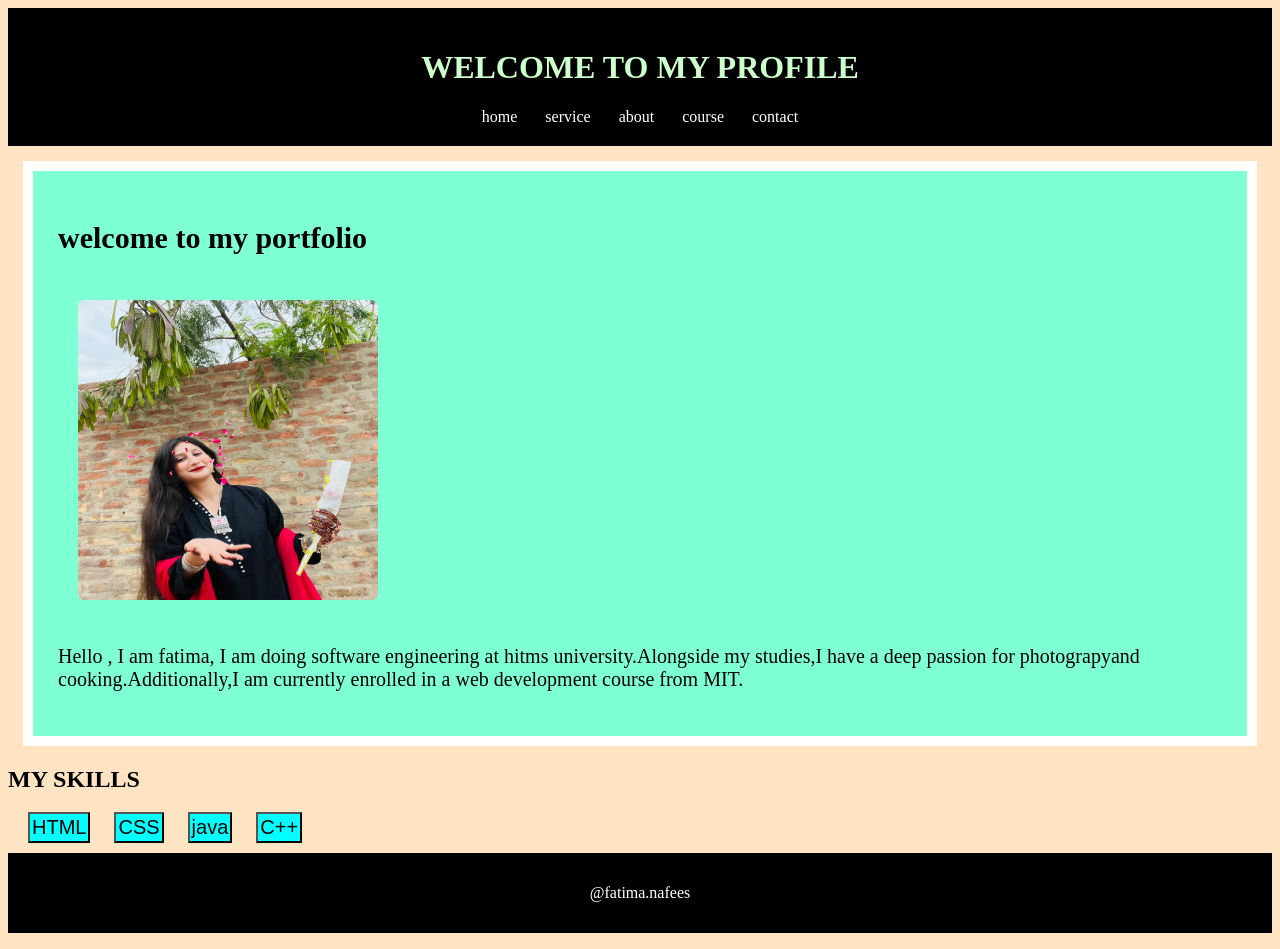
<file: index.html>
<!DOCTYPE html>
<html lang="en">
<head>
    <meta charset="UTF-8">
    <meta name="viewport" content="width=device-width, initial-scale=1.0">
    <title>Document</title>
    <link rel="stylesheet" href="style.css">
</head>
<body>
    <header>
    <h1>WELCOME TO MY PROFILE</h1>
        <nav>
            <a href="index.html">home</a>
            <a href="service.html">service</a>
            <a href="about.html">about</a>
            <a href="courses.html">course</a>
            <a href="contact.html">contact</a>
        </nav>
    </header>
    <div class="section">
        <h2>welcome to my portfolio</h2>
        <img src="./eid pic.jpg">
        <p>Hello , I am fatima, I am doing software engineering at hitms university.Alongside my studies,I have a deep passion for photograpyand cooking.Additionally,I am currently enrolled in a web development course from MIT.
        </div>
                <div class="skills">
                <h2> MY SKILLS</h2>
            
            <button>HTML</button>
            <button>CSS</BUtton>
                <button>java</button>
            <button>C++</button>
            </div>
            <footer>
                <p>@fatima.nafees</p>
            </footer>



        </p>
        
        



    
    
        
    
</body>
</html>
</file>
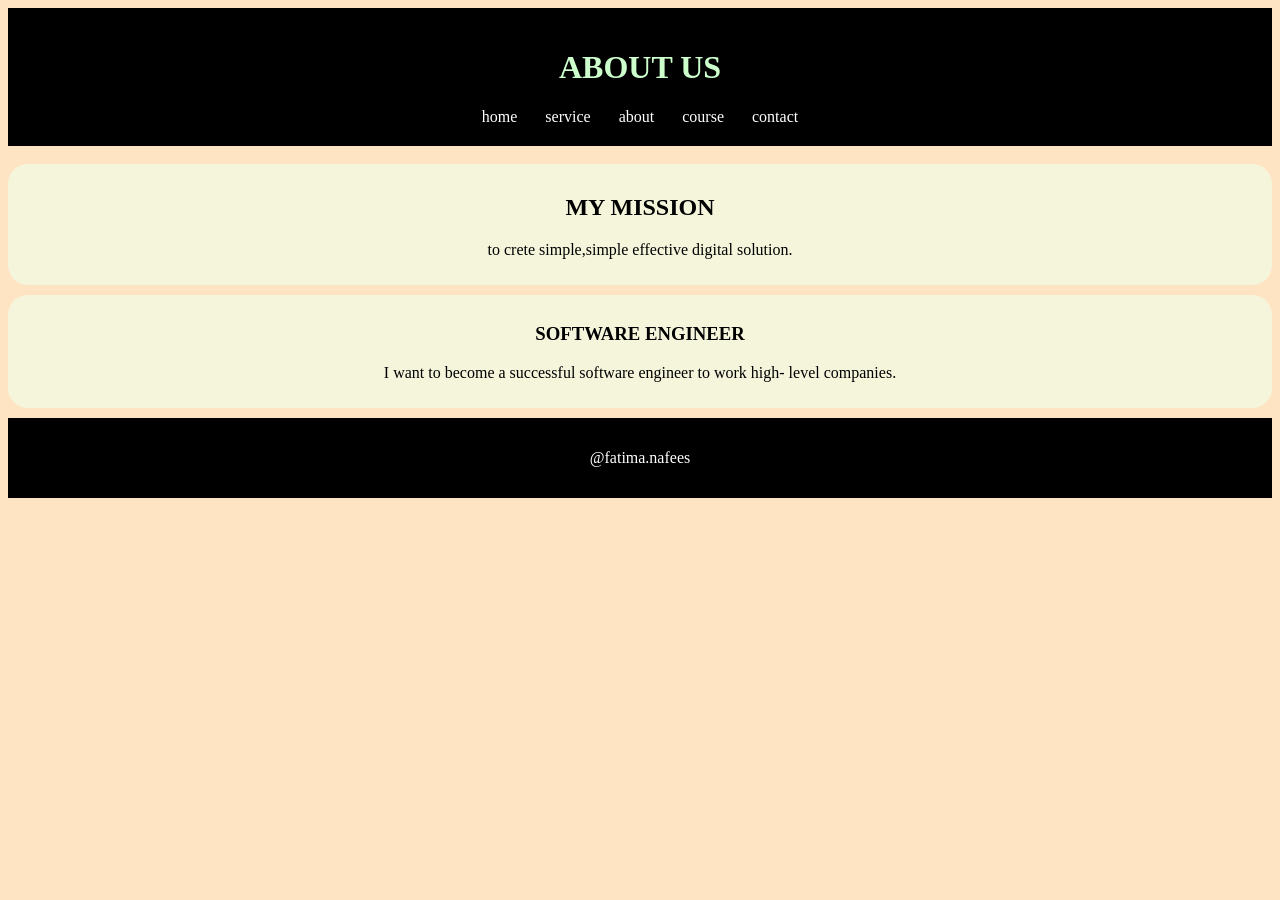
<file: about.html>
<!DOCTYPE html>
<html lang="en">
<head>
    <meta charset="UTF-8">
    <meta name="viewport" content="width=device-width, initial-scale=1.0">
    <title>Document</title>
    <link rel="stylesheet" href="style.css">
</head>
<body>
    <header>
    <h1>ABOUT US</h1>
        <nav>
            <a href="index.html">home</a>
            <a href="service.html">service</a>
            <a href="about.html">about</a>
            <a href="courses.html">course</a>
            <a href="contact.html">contact</a>
        </nav>
    </header>
    <br>
    <div class="ABOUT">
        <div class="card">
    <h2>MY MISSION</h2>
        <p> to crete simple,simple effective digital solution.</p>
    </div>
    <div class="card">
        <h3>SOFTWARE ENGINEER</h3>
        <p>I want to become a successful software engineer to work high- level companies.</p>
    </div>
        
            
    
    </div>
    <footer>
                <p>@fatima.nafees</p>
            </footer>

    



    
</body>
</html>
</file>
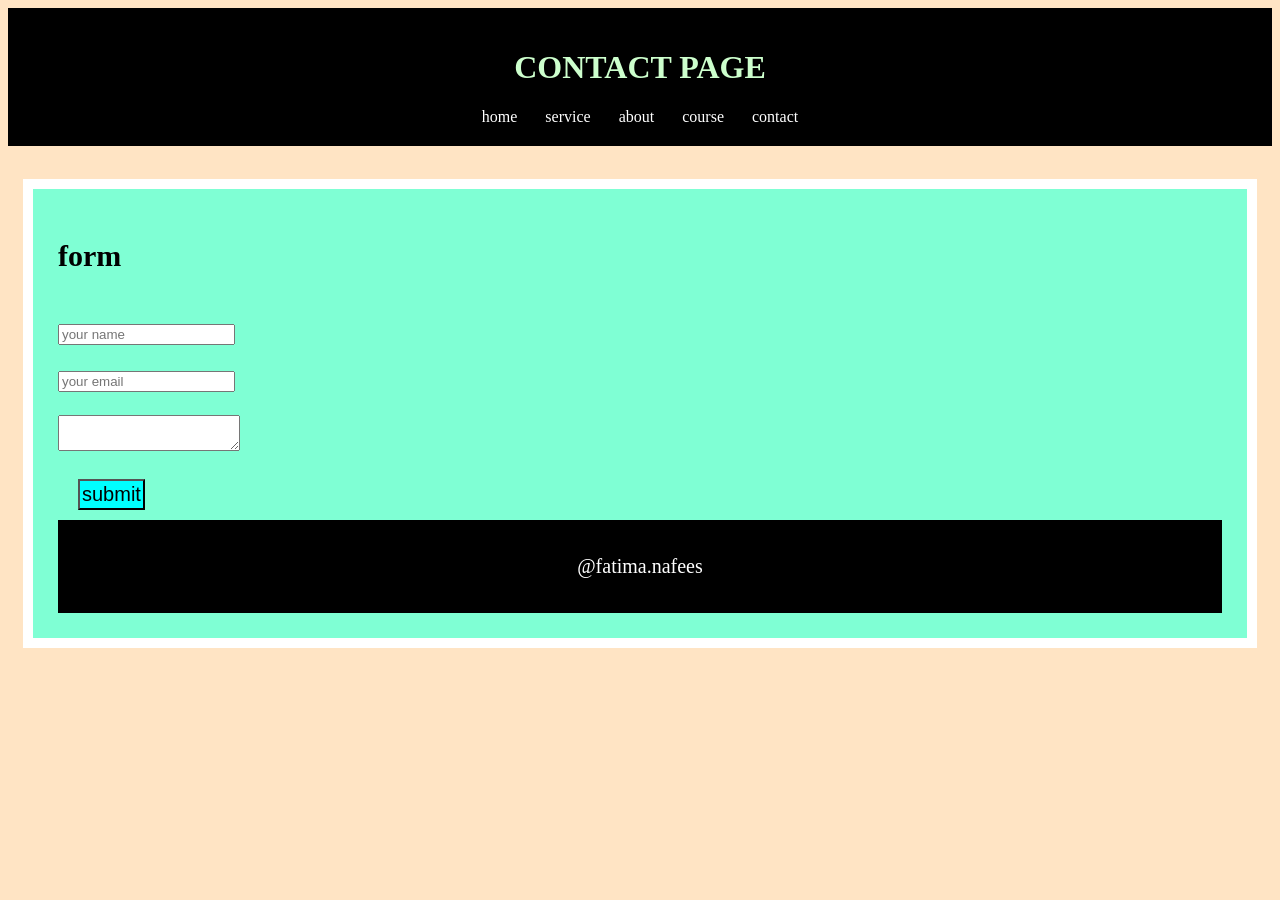
<file: contact.html>
<!DOCTYPE html>
<html lang="en">
<head>
    <meta charset="UTF-8">
    <meta name="viewport" content="width=device-width, initial-scale=1.0">
    <title>Document</title>
    <link rel="stylesheet" href="style.css">
</head>
<body>
     <header>
        
        <h1>CONTACT PAGE</h1>
        <nav>
            <a href="index.html">home</a>
            <a href="service.html">service</a>
            <a href="about.html">about</a>
            <a href="courses.html">course</a>
            <a href="contact.html">contact</a>
        </nav>
    </header>
    <br>
    <div class="section">
        <h2>form</h2>
        <form>
            <br>
            <input type="text"placeholder="your name"requried>
            <br><br>
            <input type="text"placeholder="your email"required>
            <br><br>
            <textarea name="placeholdery" id="your message"></textarea>
            <br><br>
            <button type="submit">submit</button>
        </form>
        <footer>
                <p>@fatima.nafees</p>
            </footer>

            
        

    </div>




    
</body>
</html>
</file>
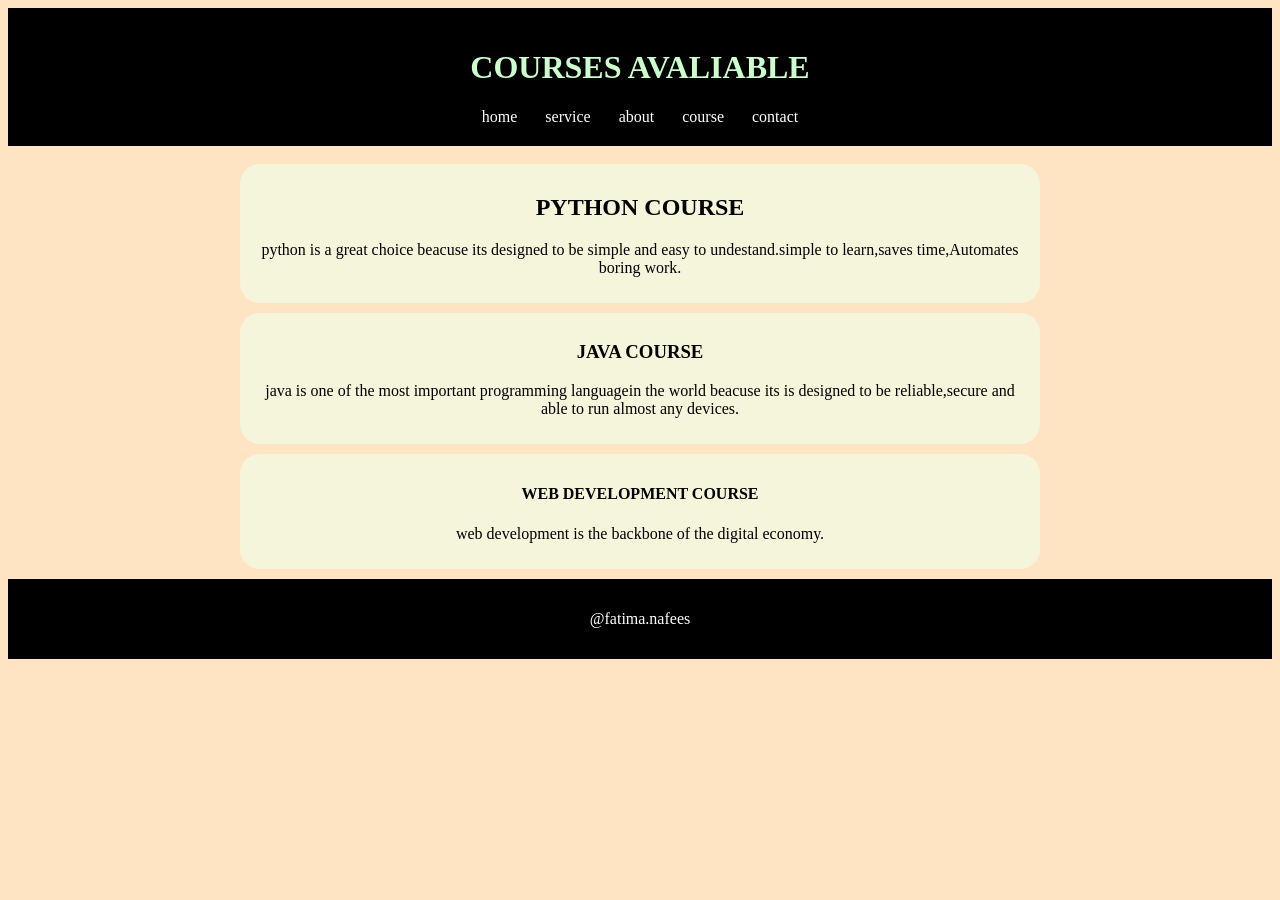
<file: courses.html>
<!DOCTYPE html>
<html lang="en">
<head>
    <meta charset="UTF-8">
    <meta name="viewport" content="width=device-width, initial-scale=1.0">
    <title>Document</title>
    <link rel="stylesheet" href="style.css">
</head>
<body>
    <header>
    <h1>COURSES AVALIABLE</h1>
        <nav>
            <a href="index.html">home</a>
            <a href="service.html">service</a>
            <a href="about.html">about</a>
            <a href="courses.html">course</a>
            <a href="contact.html">contact</a>
        </nav>
    </header>
    <br>
    <div class="container">
        <div class="card">
    <h2>PYTHON COURSE</h2>
        <p>python is a great choice beacuse its designed to be simple and easy to undestand.simple to learn,saves time,Automates boring work.</p>
    </div>
    <div class="card">
        <h3>JAVA COURSE</h3>
        <p>java is one of the most important programming languagein the world beacuse its is designed to be reliable,secure and able to run almost any devices.</p>
    </div>
        <div class="card">
            <H4>WEB DEVELOPMENT COURSE</H4>
            <p>web development is the backbone of the digital economy.</p>
    </div>
    </div>
    <footer>
                <p>@fatima.nafees</p>
            </footer>

    
</body>
</html>
</file>
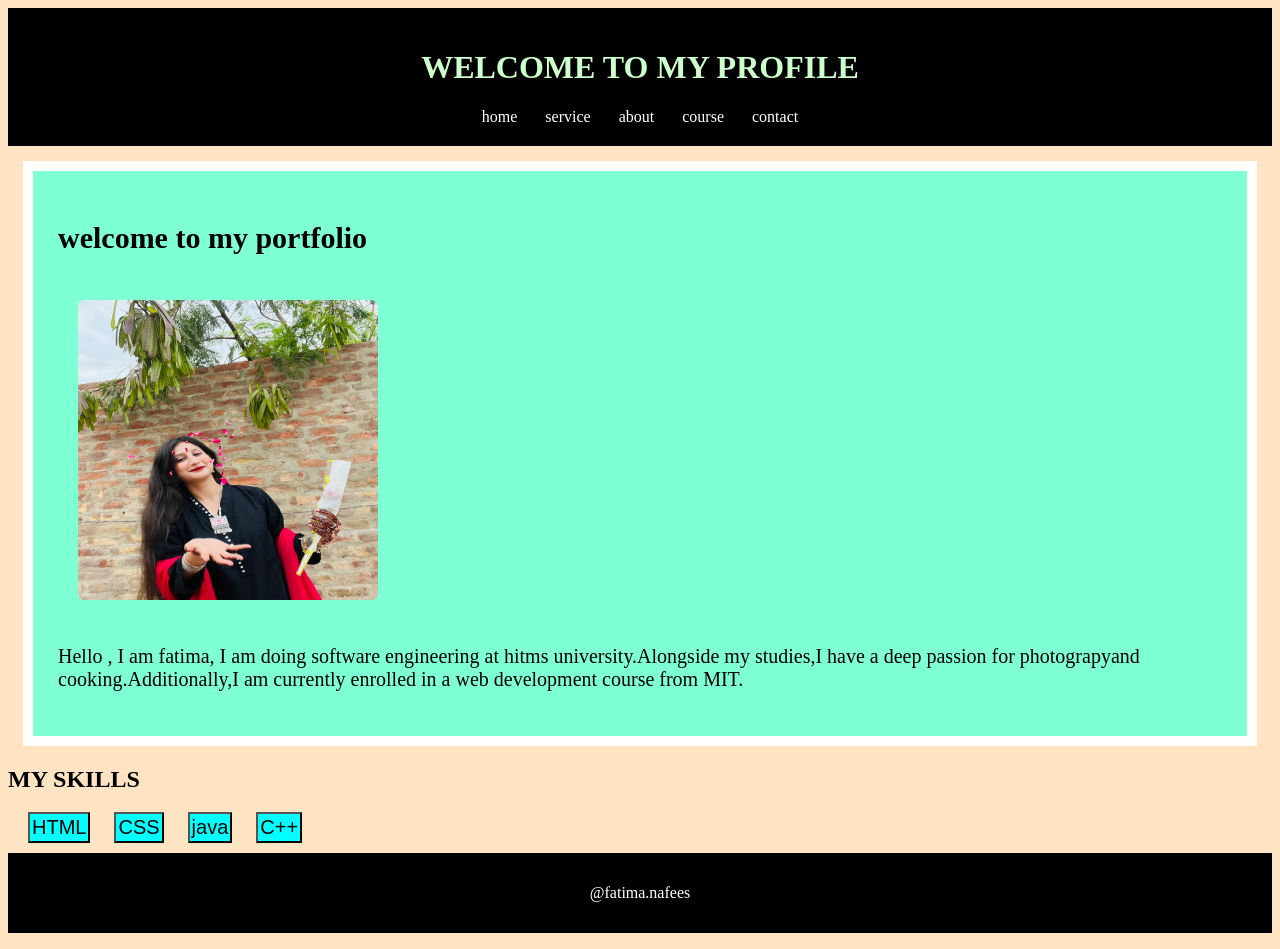
<file: home.html>
<!DOCTYPE html>
<html lang="en">
<head>
    <meta charset="UTF-8">
    <meta name="viewport" content="width=device-width, initial-scale=1.0">
    <title>Document</title>
    <link rel="stylesheet" href="style.css">
</head>
<body>
    <header>
    <h1>WELCOME TO MY PROFILE</h1>
        <nav>
            <a href="home.html">home</a>
            <a href="service.html">service</a>
            <a href="about.html">about</a>
            <a href="courses.html">course</a>
            <a href="contact.html">contact</a>
        </nav>
    </header>
    <div class="section">
        <h2>welcome to my portfolio</h2>
        <img src="./eid pic.jpg">
        <p>Hello , I am fatima, I am doing software engineering at hitms university.Alongside my studies,I have a deep passion for photograpyand cooking.Additionally,I am currently enrolled in a web development course from MIT.
        </div>
                <div class="skills">
                <h2> MY SKILLS</h2>
            
            <button>HTML</button>
            <button>CSS</BUtton>
                <button>java</button>
            <button>C++</button>
            </div>
            <footer>
                <p>@fatima.nafees</p>
            </footer>



        </p>
        
        



    
    
        
    
</body>
</html>
</file>
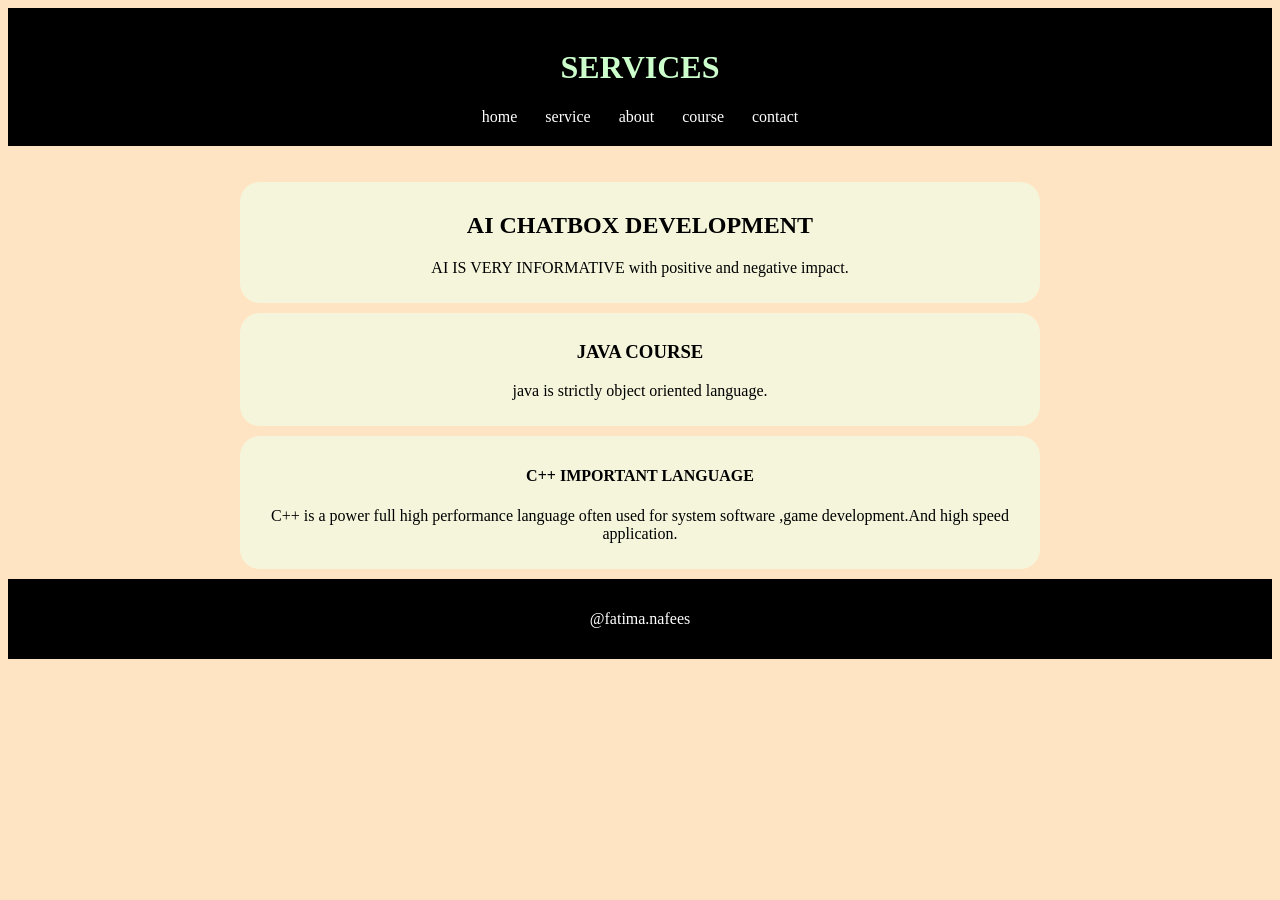
<file: service.html>
<!DOCTYPE html>
<html lang="en">
<head>
    <meta charset="UTF-8">
    <meta name="viewport" content="width=device-width, initial-scale=1.0">
    <title>Document</title>
    <link rel="stylesheet" href="style.css">
</head>
<body>
    <header>
        
        <h1>SERVICES</h1>
        <nav>
            <a href="index.html">home</a>
            <a href="service.html">service</a>
            <a href="about.html">about</a>
            <a href="courses.html">course</a>
            <a href="contact.html">contact</a>
        </nav>
    </header>
    <BR></BR> 
    <div class="container">
        <div class="card">
    <h2>AI CHATBOX DEVELOPMENT</h2>
        <p> AI IS VERY INFORMATIVE with positive and negative impact.</p>
    </div>
    <div class="card">
        <h3>JAVA COURSE</h3>
        <p>java is strictly object oriented language.</p>
    </div>
        <div class="card">
            <H4>C++ IMPORTANT LANGUAGE</H4>
            <P> C++ is a power full high performance language often used for system software ,game development.And high speed application.</P>
    </div>
    </div>
    <footer>
                <p>@fatima.nafees</p>
            </footer>

    


    






            


 

  
</body>
</html>
</file>
<file: style.css>
header
{
 background-color:black;
 color: rgb(205, 255, 205);
 text-align: center;
 padding: 20px;
}
nav a{
    color: white;
    text-decoration: none;
    font-size: 16px;
    margin: 0 12px;

}
nav a:hover{
    color: yellow
}
img{
    width: 300px;
    height: 300px;
    border-radius: 6px;
    margin: 20px;
    border: 2px saddlebrown;
    text-align: center ;

}
button
{
    background-color: aqua;
    border: 1px color(black red green blue);
    font-size: 20px;
    margin-left: 20px;
    padding: 2px;
}
body{
    background-color: bisque;
}
.section{
    border: 10px solid white;
    
    background-color: white;
    margin: 20px;
}
footer{
    background-color: black;
    color: white;
    text-align: center;
    padding: 15px;
    margin-top: 10px;
    
}
.container{
    max-width: 800px;
    margin: auto;


}
.card{
    background-color: beige;
    border: 2px;
    border-radius: 20PX;
    padding: 10PX;
    text-align: center;
    margin-bottom: 10PX;


}
.section{
    background-color: aquamarine;
    border: 2px color(black red green blue);
    font-size: 20px;
    padding: 25px;
    margin: 15px;


}
</file>
